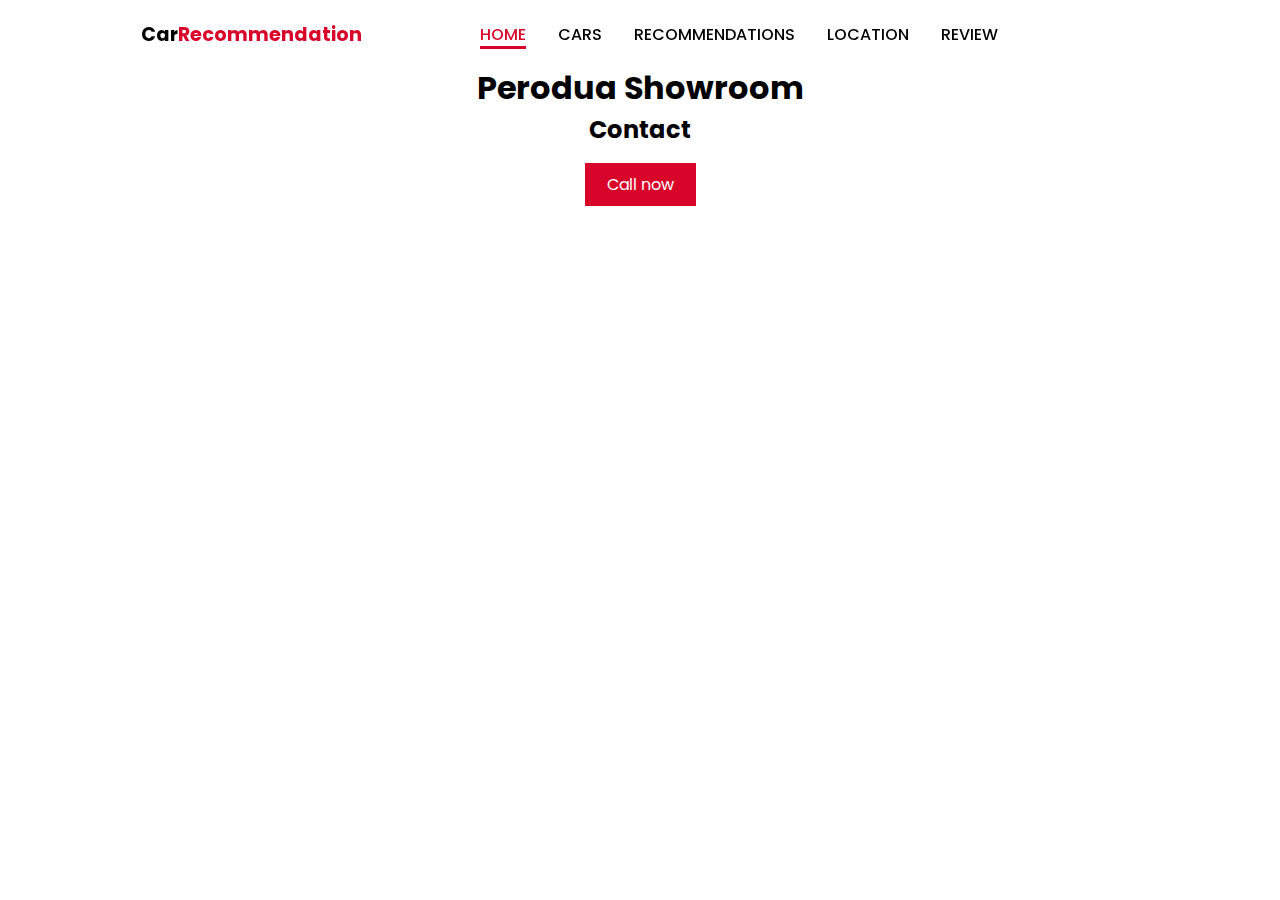
<file: Final-Year-Projects/Car Recommendation System/Car Recommendation System/templates/contact.html>
<!DOCTYPE html>
<html lang="en">
<head>
    <meta charset="UTF-8">
    <meta http-equiv="X-UA-Compatible" content="ie=edge">
    <meta name="viewport" content="width=device-width, initial-scale=1.0">
    <title>Responsive Car Sale Website</title>
    <!-- Link To CSS -->
    <link rel="stylesheet" href="style.css">
    <!-- Box Icons -->
    <link href='https://unpkg.com/boxicons@2.0.9/css/boxicons.min.css' rel='stylesheet'>
</head>
<body>
    <!-- Navbar -->
    <header>
        <!-- Nav Container -->
        <div class="nav container">
            <!-- Menu Icon -->
            <i class='bx bx-menu' id="menu-icon"></i>
            <!-- Logo -->
            <a href="index.html" class="logo">Car<span>Recommendation</span></a>
            <!-- Nav List -->
            <ul class="navbar">
                <li><a href="#home" class="active">Home</a></li>
                <li><a href="#cars">Cars</a></li>
                <li><a href="#about">Recommendations</a></li>
                <li><a href="#shops">Location</a></li>
                <li><a href="#review">Review</a></li>
            </ul>
            <!-- Search Icon -->
            <i class='bx bx-search' id="search-icon" ></i>
            <!-- Search Box -->
            <div class="search-box container">
                <input type="search" name="" id="" placeholder="Search here...">
            </div>
        </div>
    </header>
 <!-- Home -->
 <center>
 <section class="main" id="main">
    <div class="main-text">
        <h1>Perodua Showroom</h1>
        <h2>Contact</h2>
        <br>
        <!-- Home Button -->
        <a href="#cars" class="btn">Call now</a>
    </div>

    <br>

    <p><iframe src="https://www.google.com/maps/embed?pb=!1m18!1m12!1m3!1d3988.47724614099!2d103.7158836!3d1.4855923!2m3!1f0!2f0!3f0!3m2!1i1024!2i768!4f13.1!3m3!1m2!1s0x31da72b0155fd0c5%3A0x7497efbabbd3d258!2sAuto%20Bavaria%20Johor%20Bahru!5e0!3m2!1sen!2smy!4v1672430436746!5m2!1sen!2smy" 
        width="600" height="450" style="border:0;" allowfullscreen="" loading="lazy" referrerpolicy="no-referrer-when-downgrade"></iframe>
    </p>
</center>

</section>

</body>


</html>
</file>
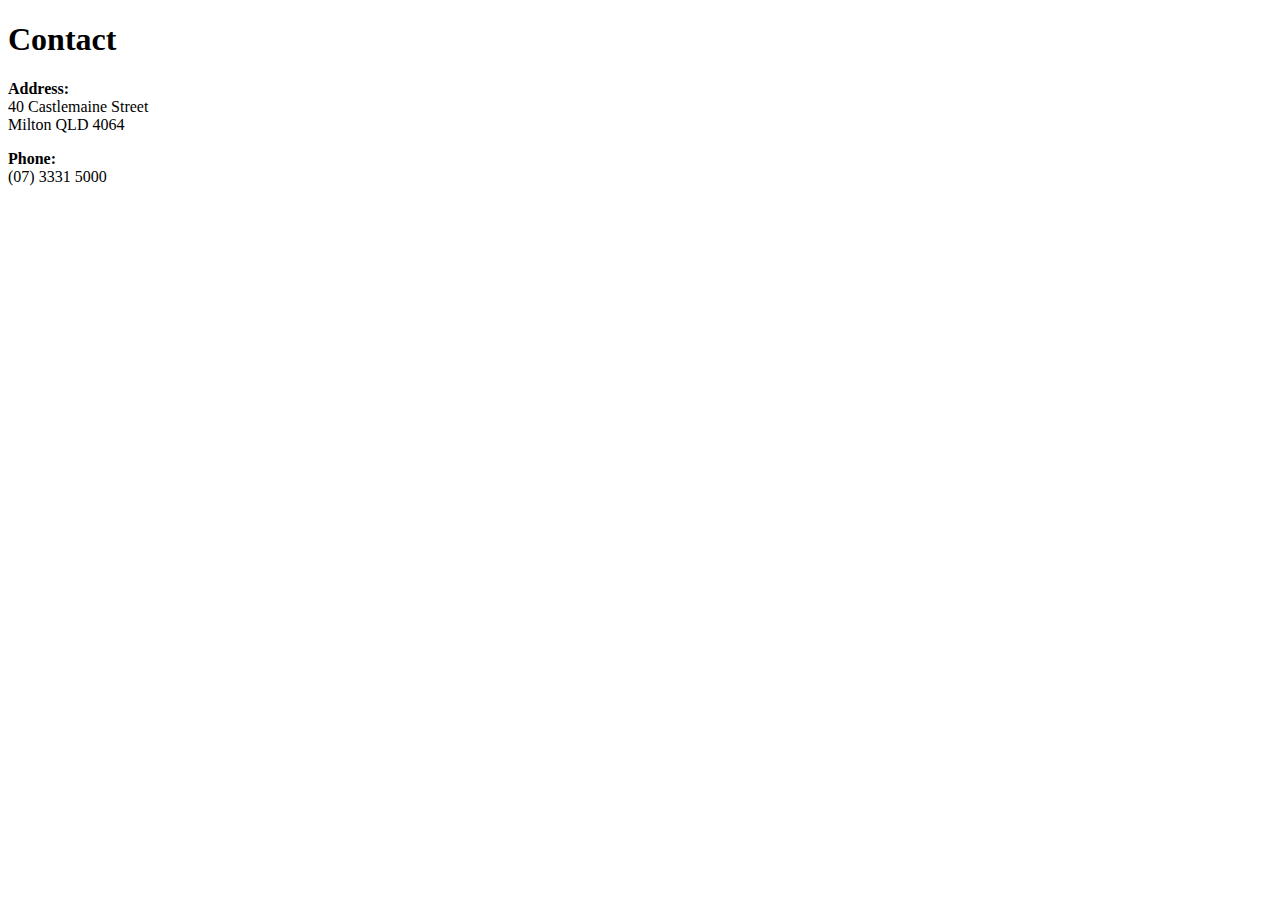
<file: Final-Year-Projects/Car Recommendation System/Car Recommendation System/templates/start.html>
<!DOCTYPE html>
<html lang ="en"
    <head>
        <title>Google Maps</title>
    </head>

    <body>
        <h1>Contact</h1>

        <p>
            <strong>Address:</strong>
            <br>40 Castlemaine Street
            <br>Milton QLD 4064
        </p>

        <p>
            <strong>Phone:</strong>
            <br>(07) 3331 5000
        </p>

        <p><iframe src="https://www.google.com/maps/embed?pb=!1m18!1m12!1m3!1d3988.47724614099!2d103.7158836!3d1.4855923!2m3!1f0!2f0!3f0!3m2!1i1024!2i768!4f13.1!3m3!1m2!1s0x31da72b0155fd0c5%3A0x7497efbabbd3d258!2sAuto%20Bavaria%20Johor%20Bahru!5e0!3m2!1sen!2smy!4v1672430436746!5m2!1sen!2smy" 
            width="600" height="450" style="border:0;" allowfullscreen="" loading="lazy" referrerpolicy="no-referrer-when-downgrade"></iframe>

        </p>

    </body>
</html>
</file>
<file: Final-Year-Projects/Car Recommendation System/Car Recommendation System/templates/style.css>
/* Google Fonts */
@import url("https://fonts.googleapis.com/css2?family=Poppins:wght@300;400;500;600;700&display=swap");
* {
  font-family: "Poppins", sans-serif;
  margin: 0;
  padding: 0;
  scroll-padding-top: 1rem;
  scroll-behavior: smooth;
  list-style: none;
  text-decoration: none;
  box-sizing: border-box;
}
/* Variables */
:root {
  --main-color: #d90429;
  --text-color: #020102;
  --bg-color: #fff;
}
/* Custom Scroll Bar */
html::-webkit-scrollbar {
  width: 0.5rem;
  background: transparent;
}
html::-webkit-scrollbar-thumb {
  border-radius: 5rem;
  background: var(--text-color);
}
section {
  padding: 4rem 0 2rem;
}
img {
  width: 100%;
}
body {
  color: var(--text-color);
}
.container {
  max-width: 1068px;
  margin-left: auto;
  margin-right: auto;
}

header {
  display: block;
  width: 100%;
  position: fixed;
  top: 0;
  left: 0;
  z-index: 100;
}
header.shadow {
  background: var(--bg-color);
  box-shadow: 4px 4px 20px rgb(15 54 55 / 10%);
  transition: 0.5s ease;
}
header.shadow #search-icon {
  color: var(--text-color);
}
.nav {
  display: flex;
  align-items: center;
  justify-content: space-between;
  padding: 20px 35px;
}
#menu-icon {
  font-size: 24px;
  cursor: pointer;
  color: var(--text-color);
  display: none;
}
.logo {
  font-size: 1.2rem;
  font-weight: 700;
  color: var(--text-color);
}
.logo span {
  color: var(--main-color);
}
.navbar {
  display: flex;
  column-gap: 2rem;
}
.navbar a {
  color: var(--text-color);
  font-size: 1rem;
  text-transform: uppercase;
  font-weight: 500;
}
.navbar a:hover,
.navbar .active {
  color: var(--main-color);
  border-bottom: 3px solid var(--main-color);
}
#search-icon {
  font-size: 24px;
  cursor: pointer;
  color: var(--bg-color);
}
.search-box {
  position: absolute;
  top: 110%;
  right: 0;
  left: 0;
  background: var(--bg-color);
  box-shadow: 4px 4px 20px rgb(15 54 55 / 10%);
  border: 1px solid var(--main-color);
  border-radius: 0.5rem;
  clip-path: circle(0% at 100% 0%);
}
.search-box.active {
  clip-path: circle(144% at 100% 0%);
  transition: 0.4s;
}
.search-box input {
  width: 100%;
  padding: 20px;
  border: none;
  outline: none;
  background: transparent;
  font-size: 1rem;
}

.home {
  max-width: 1300px;
  margin: auto;
  width: 100%;
  min-height: 640px;
  display: flex;
  align-items: center;
  background: url(img/background3.png);
  background-repeat: no-repeat;
  background-size: cover;
  background-position: center left;
}
.home-text {
  padding-left: 130px;
}
.home-text h1 {
  font-size: 2.4rem;
}
.home-text span {
  color: var(--main-color);
}
.home-text p {
  font-size: 0.938rem;
  font-weight: 300;
  margin: 0.5rem 0 1.2rem;
}
.btn {
  padding: 10px 22px;
  background: var(--main-color);
  color: var(--bg-color);
  font-weight: 400;
}
.btn:hover {
  background: #fd052f;
}
.heading {
  text-align: center;
}
.heading span {
  font-weight: 500;
  color: var(--main-color);
}
.heading p {
  font-size: 0.938rem;
  font-weight: 300;
}
.cars-container {
  display: flex;
  flex-wrap: wrap;
  gap: 2rem;
  margin-top: 2rem;
}

.link {
  position: absolute;
  width: 100%;
  height: 100%;
  top: 0;
  left: 0;
  z-index: 1;
}

.cars-container .box {
  flex: 1 1 17rem;
  position: relative;
  height: 200px;
  border-radius: 0.5rem;
  overflow: hidden;
}
.cars-container .box img {
  width: 100%;
  height: 100%;
  object-fit: cover;
  overflow: hidden;
}
.cars-container .box img:hover {
  transform: scale(1.1);
  transition: 0.5s;
}
.cars-container .box h2 {
  position: absolute;
  bottom: 1rem;
  left: 1rem;
  font-weight: 400;
  font-size: 1rem;
  background: var(--bg-color);
  padding: 8px;
  border-radius: 0.5rem;
}
.cars-container .box:hover h2 {
  background: var(--main-color);
  color: var(--bg-color);
}
.about {
  display: flex;
  flex-wrap: wrap;
  align-items: center;
  gap: 1.5rem;
}
.about-img {
  flex: 1 1 21rem;
}
.about-text {
  flex: 1 1 21rem;
}
.about-text span {
  font-weight: 500;
  color: var(--main-color);
}
.about-text h2 {
  font-size: 1.7rem;
}
.about-text p {
  font-size: 0.938rem;
  margin: 0.5rem 0 1.4rem;
}

.recommendation-text p {
  font-size: 0.938rem;
  margin: 0.5rem 0 1.4rem;
}

.recommendation-text span {
  font-weight: 500;
  color: var(--main-color);
}
.recommendation-text h2 {
  font-size: 1.7rem;
}
.recommendation-text p {
  font-size: 0.938rem;
  margin: 0.5rem 0 1.4rem;
}
.shops-container {
  display: flex;
  flex-wrap: wrap;
  gap: 2rem;
  margin-top: 2rem;
}
.shops-container .box {
  flex: 1 1 17rem;
  position: relative;
  padding: 20px;
  display: flex;
  flex-direction: column;
  background: #f6f6f6;
  border-radius: 0.5rem;
}
.shops-container .box img {
  width: 100%;
  height: 150px;
  object-fit: contain;
  object-position: center;
  margin-bottom: 1rem;
}
.shops-container .box h3 {
  font-size: 1.1rem;
  font-weight: 600;
}
.shops-container .box span {
  font-size: 1.1rem;
  font-weight: 600;
  color: var(--main-color);
}
.shops-container .box .bx {
  color: var(--main-color);
  margin: 0.8rem 0;
}
.shops-container .box .btn {
  max-width: 150px;
}
.shops-container .box .details {
  display: flex;
  align-items: center;
  position: absolute;
  bottom: 1.8rem;
  right: 1rem;
  font-size: 1rem;
  color: var(--text-color);
}
.shops-container .box .details:hover {
  color: var(--main-color);
  text-decoration: underline;
}
.review-container {
  display: flex;
  flex-wrap: wrap;
  gap: 2rem;
  margin-top: 2rem;
}
.review-container .box {
  flex: 1 1 13rem;
  padding: 20px;
}
.review-container .box:hover {
  background: #f6f6f6;
}
.review-container .box span {
  font-size: 0.8rem;
  color: var(--main-color);
}
.review-container h3 {
  font-size: 1.2rem;
}
.review-container .box p {
  font-size: 0.938rem;
  margin: 4px 0;
}
.review-container .box .blog-btn {
  display: flex;
  align-items: center;
  column-gap: 4px;
  color: var(--text-color);
}
.review-container .box .blog-btn .bx {
  font-size: 20px;
}
.review-container .box .blog-btn:hover {
  color: var(--main-color);
  column-gap: 0.7rem;
  transition: 0.4s;
}
.footer {
  background: var(--text-color);
  color: #f6f6f6;
  border-top: 2px solid var(--main-color);
}
.footer-container {
  display: flex;
  justify-content: space-between;
  gap: 1rem;
}
.footer-container .logo {
  color: var(--bg-color);
  margin-bottom: 1rem;
}
.footer-container .footer-box {
  display: flex;
  flex-direction: column;
}
.social {
  display: flex;
  align-items: center;
}
.social a {
  font-size: 24px;
  color: var(--bg-color);
  margin-right: 1rem;
}
.social a:hover {
  color: var(--main-color);
}
.footer-box h3 {
  font-size: 1.1rem;
  font-weight: 400;
  margin-bottom: 1rem;
}
.footer-box a,
.footer-box p {
  color: #818181;
  margin-bottom: 10px;
}
.footer-box a:hover {
  color: var(--main-color);
}
.copyright {
  padding: 20px;
  text-align: center;
  color: var(--bg-color);
  background: var(--text-color);
}
.results-container {
  display: flex;
  flex-wrap: wrap;
  gap: 2rem;
  margin-top: 2rem;
}
.results-container .box {
  flex: 1 1 17rem;
  position: relative;
  padding: 20px;
  display: flex;
  flex-direction: column;
  background: #f6f6f6;
  border-radius: 0.5rem;
}
.results-container .box img {
  width: 100%;
  height: 200px;
  object-fit: cover;
  overflow: hidden;
}
.results-container .box h3 {
  font-size: 1.3rem;
  font-weight: 600;
  text-align: left;
}
.results-container .box p {
  font-size: 1.0rem;
  font-weight: 300;
  text-align: left;
}
.results-container .box span {
  font-size: 1.1rem;
  font-weight: 600;
  color: var(--main-color);
}
.results-container .box .bx {
  color: var(--main-color);
  margin: 0.8rem 0;
}
.results-container .box .btn {
  max-width: 250px;
  margin-left: 130px;
}
.results-container .box .details {
  display: flex;
  align-items: center;
  position: absolute;
  bottom: 1.8rem;
  right: 1rem;
  font-size: 1rem;
  color: var(--text-color);
}
.results-container .box .details:hover {
  color: var(--main-color);
  text-decoration: underline;
}




/* Making Responsive */
@media (max-width: 1080px) {
  .container {
    margin-left: 1rem;
    margin-right: 1rem;
  }
}
@media (max-width: 991px) {
  .nav {
    padding: 15px 20px;
  }
  section {
    padding: 3rem 0 1rem;
  }
  .home-text {
    padding-left: 2rem;
  }
  .home-text h1 {
    font-size: 2.1rem;
  }
}
@media (max-width: 920px) {
  #search-icon {
    color: var(--text-color);
  }
}
@media (max-width: 768px) {
  .search-box input {
    padding: 15px;
  }
  .nav {
    padding: 10px 0;
  }
  #menu-icon {
    display: initial;
  }
  .navbar {
    position: absolute;
    top: 100%;
    right: 0;
    left: 0;
    display: flex;
    flex-direction: column;
    background: var(--bg-color);
    row-gap: 0.5rem;
    text-align: center;
    box-shadow: 4px 4px 20px rgb(15 54 55 / 20%);
    clip-path: circle(0% at 0% 0%);
    transition: 0.6s;
  }
  .navbar a {
    display: block;
    padding: 15px;
  }
  .navbar a:hover,
  .navbar .active {
    border-bottom: none;
    background: var(--main-color);
    color: var(--bg-color);
  }
  .navbar.active {
    clip-path: circle(144% at 0% 0%);
  }
  .blog-container .box {
    padding: 4px;
  }
}
@media (max-width: 727px) {
  .heading span {
    font-size: 0.9rem;
  }
  .heading h2 {
    font-size: 1.4rem;
  }
  .about {
    flex-direction: column-reverse;
  }
  .about-text {
    text-align: center;
  }
  .about-text h2 {
    font-size: 1.4rem;
  }
}
@media (max-width: 607px) {
  .footer-container {
    display: grid;
    grid-template-columns: 1fr 1fr;
  }
}
@media (max-width: 360px) {
  .search-box input {
    padding: 11px;
  }
  .home {
    min-height: 500px;
  }
  .home-text h1 {
    font-size: 2rem;
  }
  .home-text p br {
    display: contents;
  }
}
#demo{color:red; font-size: 2em;}
</file>
